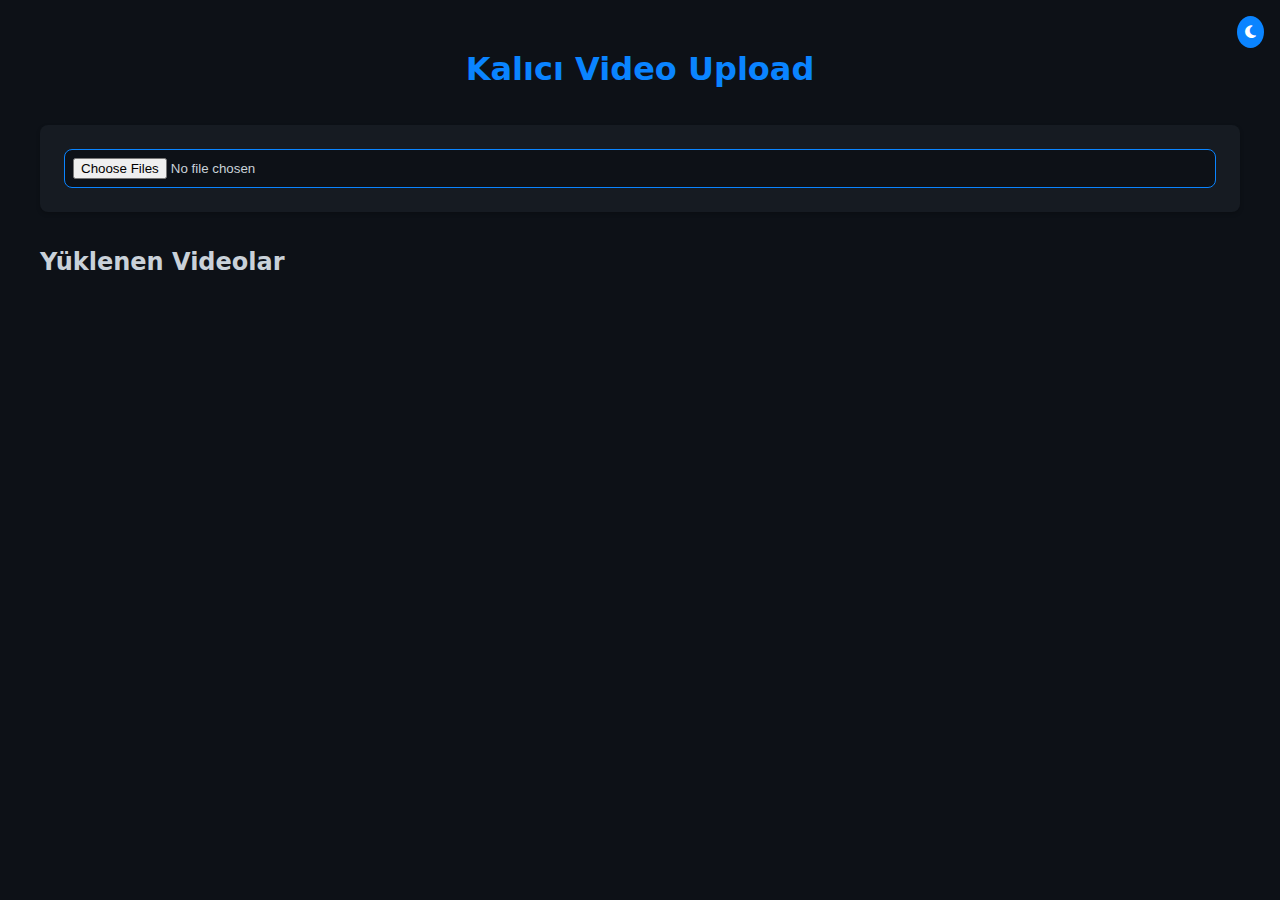
<file: index.html>
<!DOCTYPE html>
<html lang="tr">
<head>
  <meta charset="UTF-8">
  <meta name="viewport" content="width=device-width, initial-scale=1">
  <meta name="description" content="Kalıcı video yükleme ve paylaşma platformu">
  <title>Kalıcı Video Upload</title>
  <link rel="stylesheet" href="https://cdnjs.cloudflare.com/ajax/libs/font-awesome/6.4.0/css/all.min.css">
  <style>
    :root {
      --bg: #0d1117;
      --bg2: #161b22;
      --accent: #0a84ff;
      --text: #c9d1d9;
      --danger: #f85149;
      --success: #2ea043;
      --border-radius: 8px;
      --shadow: 0 2px 4px rgba(0, 0, 0, 0.2);
    }
    [data-theme="light"] {
      --bg: #ffffff;
      --bg2: #f6f8fa;
      --text: #24292e;
      --accent: #0366d6;
    }
    * { box-sizing: border-box; }
    body {
      margin: 0;
      font-family: system-ui, -apple-system, Arial, sans-serif;
      background: var(--bg);
      color: var(--text);
      padding: 1.5rem;
      line-height: 1.5;
    }
    .container {
      max-width: 1200px;
      margin: 0 auto;
    }
    h1 {
      color: var(--accent);
      text-align: center;
      margin-bottom: 2rem;
    }
    .upload-section {
      display: flex;
      flex-direction: column;
      gap: 1rem;
      margin-bottom: 2rem;
      background: var(--bg2);
      padding: 1.5rem;
      border-radius: var(--border-radius);
      box-shadow: var(--shadow);
    }
    input[type="file"] {
      padding: 0.5rem;
      background: var(--bg);
      color: var(--text);
      border: 1px solid var(--accent);
      border-radius: var(--border-radius);
    }
    .progress-bar {
      display: none;
      height: 8px;
      background: var(--bg2);
      border-radius: var(--border-radius);
      overflow: hidden;
    }
    .progress-bar div {
      height: 100%;
      background: var(--accent);
      width: 0;
      transition: width 0.3s ease;
    }
    .video-grid {
      display: grid;
      grid-template-columns: repeat(auto-fill, minmax(300px, 1fr));
      gap: 1rem;
    }
    .video-item {
      background: var(--bg2);
      padding: 1rem;
      border-radius: var(--border-radius);
      box-shadow: var(--shadow);
      transition: transform 0.2s ease;
    }
    .video-item:hover {
      transform: translateY(-2px);
    }
    .video-item video {
      max-width: 100%;
      border-radius: 4px;
      max-height: 200px;
      display: block;
      margin-bottom: 0.5rem;
    }
    .video-item .info {
      font-size: 0.9rem;
    }
    .video-item .info p {
      margin: 0.2rem 0;
      word-break: break-all;
    }
    .video-item .actions {
      display: flex;
      gap: 0.5rem;
      margin-top: 0.5rem;
    }
    button, .action-btn {
      background: var(--accent);
      border: none;
      color: #fff;
      padding: 0.5rem 1rem;
      border-radius: var(--border-radius);
      cursor: pointer;
      font-size: 0.9rem;
      transition: background 0.2s ease;
    }
    button:hover, .action-btn:hover {
      filter: brightness(1.2);
    }
    button.delete {
      background: var(--danger);
    }
    #loader {
      display: none;
      text-align: center;
      color: var(--accent);
      font-size: 1.1rem;
      margin: 1rem 0;
    }
    .theme-toggle {
      position: fixed;
      top: 1rem;
      right: 1rem;
      background: var(--accent);
      color: #fff;
      border: none;
      padding: 0.5rem;
      border-radius: 50%;
      cursor: pointer;
    }
    @media (max-width: 600px) {
      .video-grid {
        grid-template-columns: 1fr;
      }
      .upload-section {
        padding: 1rem;
      }
    }
  </style>
</head>
<body>
  <button class="theme-toggle" aria-label="Tema değiştir" onclick="toggleTheme()">
    <i class="fas fa-moon"></i>
  </button>
  <div class="container">
    <h1>Kalıcı Video Upload</h1>
    
    <div class="upload-section">
      <input id="fileInput" type="file" accept="video/*" multiple aria-label="Video dosyalarını seç">
      <div class="progress-bar"><div></div></div>
      <div id="loader">Yükleniyor…</div>
    </div>

    <div class="section">
      <h2>Yüklenen Videolar</h2>
      <div class="video-grid" id="myVideos"></div>
    </div>
  </div>

  <script>
    const API_URL = 'https://tmpfiles.org/api/v1/upload';
    const input = document.getElementById('fileInput');
    const myVideos = document.getElementById('myVideos');
    const loader = document.getElementById('loader');
    const progressBar = document.querySelector('.progress-bar');
    const progress = progressBar.querySelector('div');

    // Tema değiştirme
    function toggleTheme() {
      document.documentElement.dataset.theme = 
        document.documentElement.dataset.theme === 'light' ? 'dark' : 'light';
      document.querySelector('.theme-toggle i').className = 
        document.documentElement.dataset.theme === 'light' ? 'fas fa-moon' : 'fas fa-sun';
    }

    // Sayfa yüklenince
    window.addEventListener('DOMContentLoaded', listMy);

    // Dosya yükleme
    input.addEventListener('change', async () => {
      if (!input.files.length) return;
      loader.style.display = 'block';
      progressBar.style.display = 'block';
      const totalFiles = input.files.length;
      let uploaded = 0;

      for (const file of [...input.files]) {
        await upload(file, () => {
          uploaded++;
          progress.style.width = `${(uploaded / totalFiles) * 100}%`;
        });
      }
      input.value = '';
      loader.style.display = 'none';
      progressBar.style.display = 'none';
      progress.style.width = '0';
    });

    async function upload(file, onProgress) {
      const form = new FormData();
      form.append('file', file);
      try {
        const res = await fetch(API_URL, { method: 'POST', body: form });
        const text = await res.text(); // Önce metin olarak al
        let json;
        try {
          json = JSON.parse(text); // Metni JSON'a dönüştürmeyi dene
        } catch (e) {
          alert('API yanıtı geçersiz: ' + text.substring(0, 100) + '...');
          return;
        }
        if (res.ok && json.status === 'success') {
          const url = json.data.url.replace('tmpfiles.org/', 'tmpfiles.org/dl/');
          saveVideo(url, file.name);
          onProgress();
        } else {
          alert('Yükleme başarısız: ' + (json.message || 'Bilinmeyen hata'));
        }
      } catch (e) {
        alert('Bağlantı hatası: ' + e.message);
      }
    }

    function saveVideo(url, filename) {
      const timestamp = Date.now();
      const key = `my_${timestamp}_${filename}`;
      localStorage.setItem(key, JSON.stringify({
        url,
        filename,
        timestamp: new Date(timestamp).toLocaleString('tr-TR')
      }));
      listMy();
    }

    function listMy() {
      myVideos.innerHTML = '';
      Object.keys(localStorage)
        .filter(k => k.startsWith('my_'))
        .sort((a, b) => b.localeCompare(a))
        .forEach(k => {
          const data = JSON.parse(localStorage.getItem(k));
          addCard(k, data.url, data.filename, data.timestamp);
        });
    }

    function addCard(key, url, filename, timestamp) {
      const wrapper = document.createElement('div');
      wrapper.className = 'video-item';

      const vid = document.createElement('video');
      vid.src = url;
      vid.controls = true;
      vid.setAttribute('aria-label', `Video: ${filename}`);

      const info = document.createElement('div');
      info.className = 'info';
      info.innerHTML = `
        <p><strong>${filename}</strong></p>
        <p><small>Yükleme: ${timestamp}</small></p>
        <p><small><a href="${url}" target="_blank">${url}</a></small></p>
      `;

      const actions = document.createElement('div');
      actions.className = 'actions';
      actions.innerHTML = `
        <button class="action-btn" onclick="navigator.clipboard.writeText('${url}'); alert('Link kopyalandı!')">
          <i class="fas fa-copy"></i> Kopyala
        </button>
        <a class="action-btn" href="${url}" download><i class="fas fa-download"></i> İndir</a>
        <button class="action-btn delete" onclick="localStorage.removeItem('${key}'); listMy();">
          <i class="fas fa-trash"></i> Sil
        </button>
      `;

      wrapper.appendChild(vid);
      wrapper.appendChild(info);
      wrapper.appendChild(actions);
      myVideos.appendChild(wrapper);
    }
  </script>
</body>
</html>
</file>
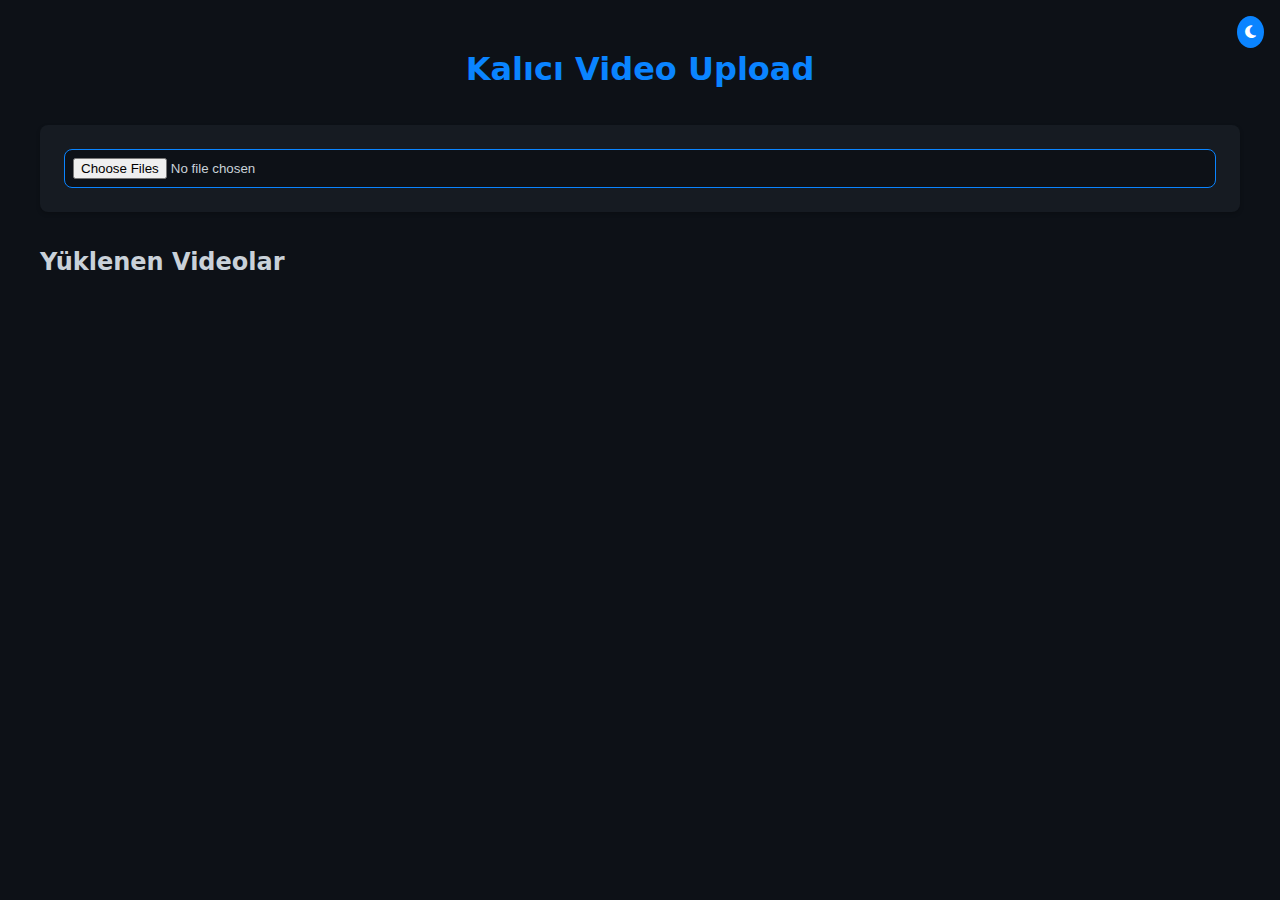
<file: İndex.html>
<!DOCTYPE html>
<html lang="tr">
<head>
  <meta charset="UTF-8">
  <meta name="viewport" content="width=device-width, initial-scale=1">
  <meta name="description" content="Kalıcı video yükleme ve paylaşma platformu">
  <title>Kalıcı Video Upload</title>
  <link rel="stylesheet" href="https://cdnjs.cloudflare.com/ajax/libs/font-awesome/6.4.0/css/all.min.css">
  <style>
    :root {
      --bg: #0d1117;
      --bg2: #161b22;
      --accent: #0a84ff;
      --text: #c9d1d9;
      --danger: #f85149;
      --success: #2ea043;
      --border-radius: 8px;
      --shadow: 0 2px 4px rgba(0, 0, 0, 0.2);
    }
    [data-theme="light"] {
      --bg: #ffffff;
      --bg2: #f6f8fa;
      --text: #24292e;
      --accent: #0366d6;
    }
    * { box-sizing: border-box; }
    body {
      margin: 0;
      font-family: system-ui, -apple-system, Arial, sans-serif;
      background: var(--bg);
      color: var(--text);
      padding: 1.5rem;
      line-height: 1.5;
    }
    .container {
      max-width: 1200px;
      margin: 0 auto;
    }
    h1 {
      color: var(--accent);
      text-align: center;
      margin-bottom: 2rem;
    }
    .upload-section {
      display: flex;
      flex-direction: column;
      gap: 1rem;
      margin-bottom: 2rem;
      background: var(--bg2);
      padding: 1.5rem;
      border-radius: var(--border-radius);
      box-shadow: var(--shadow);
    }
    input[type="file"] {
      padding: 0.5rem;
      background: var(--bg);
      color: var(--text);
      border: 1px solid var(--accent);
      border-radius: var(--border-radius);
    }
    .progress-bar {
      display: none;
      height: 8px;
      background: var(--bg2);
      border-radius: var(--border-radius);
      overflow: hidden;
    }
    .progress-bar div {
      height: 100%;
      background: var(--accent);
      width: 0;
      transition: width 0.3s ease;
    }
    .video-grid {
      display: grid;
      grid-template-columns: repeat(auto-fill, minmax(300px, 1fr));
      gap: 1rem;
    }
    .video-item {
      background: var(--bg2);
      padding: 1rem;
      border-radius: var(--border-radius);
      box-shadow: var(--shadow);
      transition: transform 0.2s ease;
    }
    .video-item:hover {
      transform: translateY(-2px);
    }
    .video-item video {
      max-width: 100%;
      border-radius: 4px;
      max-height: 200px;
      display: block;
      margin-bottom: 0.5rem;
    }
    .video-item .info {
      font-size: 0.9rem;
    }
    .video-item .info p {
      margin: 0.2rem 0;
      word-break: break-all;
    }
    .video-item .actions {
      display: flex;
      gap: 0.5rem;
      margin-top: 0.5rem;
    }
    button, .action-btn {
      background: var(--accent);
      border: none;
      color: #fff;
      padding: 0.5rem 1rem;
      border-radius: var(--border-radius);
      cursor: pointer;
      font-size: 0.9rem;
      transition: background 0.2s ease;
    }
    button:hover, .action-btn:hover {
      filter: brightness(1.2);
    }
    button.delete {
      background: var(--danger);
    }
    #loader {
      display: none;
      text-align: center;
      color: var(--accent);
      font-size: 1.1rem;
      margin: 1rem 0;
    }
    .theme-toggle {
      position: fixed;
      top: 1rem;
      right: 1rem;
      background: var(--accent);
      color: #fff;
      border: none;
      padding: 0.5rem;
      border-radius: 50%;
      cursor: pointer;
    }
    @media (max-width: 600px) {
      .video-grid {
        grid-template-columns: 1fr;
      }
      .upload-section {
        padding: 1rem;
      }
    }
  </style>
</head>
<body>
  <button class="theme-toggle" aria-label="Tema değiştir" onclick="toggleTheme()">
    <i class="fas fa-moon"></i>
  </button>
  <div class="container">
    <h1>Kalıcı Video Upload</h1>
    
    <div class="upload-section">
      <input id="fileInput" type="file" accept="video/*" multiple aria-label="Video dosyalarını seç">
      <div class="progress-bar"><div></div></div>
      <div id="loader">Yükleniyor…</div>
    </div>

    <div class="section">
      <h2>Yüklenen Videolar</h2>
      <div class="video-grid" id="myVideos"></div>
    </div>
  </div>

  <script>
    const API_URL = 'https://tmpfiles.org/api/v1/upload';
    const input = document.getElementById('fileInput');
    const myVideos = document.getElementById('myVideos');
    const loader = document.getElementById('loader');
    const progressBar = document.querySelector('.progress-bar');
    const progress = progressBar.querySelector('div');

    // Tema değiştirme
    function toggleTheme() {
      document.documentElement.dataset.theme = 
        document.documentElement.dataset.theme === 'light' ? 'dark' : 'light';
      document.querySelector('.theme-toggle i').className = 
        document.documentElement.dataset.theme === 'light' ? 'fas fa-moon' : 'fas fa-sun';
    }

    // Sayfa yüklenince
    window.addEventListener('DOMContentLoaded', listMy);

    // Dosya yükleme
    input.addEventListener('change', async () => {
      if (!input.files.length) return;
      loader.style.display = 'block';
      progressBar.style.display = 'block';
      const totalFiles = input.files.length;
      let uploaded = 0;

      for (const file of [...input.files]) {
        await upload(file, () => {
          uploaded++;
          progress.style.width = `${(uploaded / totalFiles) * 100}%`;
        });
      }
      input.value = '';
      loader.style.display = 'none';
      progressBar.style.display = 'none';
      progress.style.width = '0';
    });

    async function upload(file, onProgress) {
      const form = new FormData();
      form.append('file', file);
      try {
        const res = await fetch(API_URL, { method: 'POST', body: form });
        const text = await res.text(); // Önce metin olarak al
        let json;
        try {
          json = JSON.parse(text); // Metni JSON'a dönüştürmeyi dene
        } catch (e) {
          alert('API yanıtı geçersiz: ' + text.substring(0, 100) + '...');
          return;
        }
        if (res.ok && json.status === 'success') {
          const url = json.data.url.replace('tmpfiles.org/', 'tmpfiles.org/dl/');
          saveVideo(url, file.name);
          onProgress();
        } else {
          alert('Yükleme başarısız: ' + (json.message || 'Bilinmeyen hata'));
        }
      } catch (e) {
        alert('Bağlantı hatası: ' + e.message);
      }
    }

    function saveVideo(url, filename) {
      const timestamp = Date.now();
      const key = `my_${timestamp}_${filename}`;
      localStorage.setItem(key, JSON.stringify({
        url,
        filename,
        timestamp: new Date(timestamp).toLocaleString('tr-TR')
      }));
      listMy();
    }

    function listMy() {
      myVideos.innerHTML = '';
      Object.keys(localStorage)
        .filter(k => k.startsWith('my_'))
        .sort((a, b) => b.localeCompare(a))
        .forEach(k => {
          const data = JSON.parse(localStorage.getItem(k));
          addCard(k, data.url, data.filename, data.timestamp);
        });
    }

    function addCard(key, url, filename, timestamp) {
      const wrapper = document.createElement('div');
      wrapper.className = 'video-item';

      const vid = document.createElement('video');
      vid.src = url;
      vid.controls = true;
      vid.setAttribute('aria-label', `Video: ${filename}`);

      const info = document.createElement('div');
      info.className = 'info';
      info.innerHTML = `
        <p><strong>${filename}</strong></p>
        <p><small>Yükleme: ${timestamp}</small></p>
        <p><small><a href="${url}" target="_blank">${url}</a></small></p>
      `;

      const actions = document.createElement('div');
      actions.className = 'actions';
      actions.innerHTML = `
        <button class="action-btn" onclick="navigator.clipboard.writeText('${url}'); alert('Link kopyalandı!')">
          <i class="fas fa-copy"></i> Kopyala
        </button>
        <a class="action-btn" href="${url}" download><i class="fas fa-download"></i> İndir</a>
        <button class="action-btn delete" onclick="localStorage.removeItem('${key}'); listMy();">
          <i class="fas fa-trash"></i> Sil
        </button>
      `;

      wrapper.appendChild(vid);
      wrapper.appendChild(info);
      wrapper.appendChild(actions);
      myVideos.appendChild(wrapper);
    }
  </script>
</body>
</html>
</file>
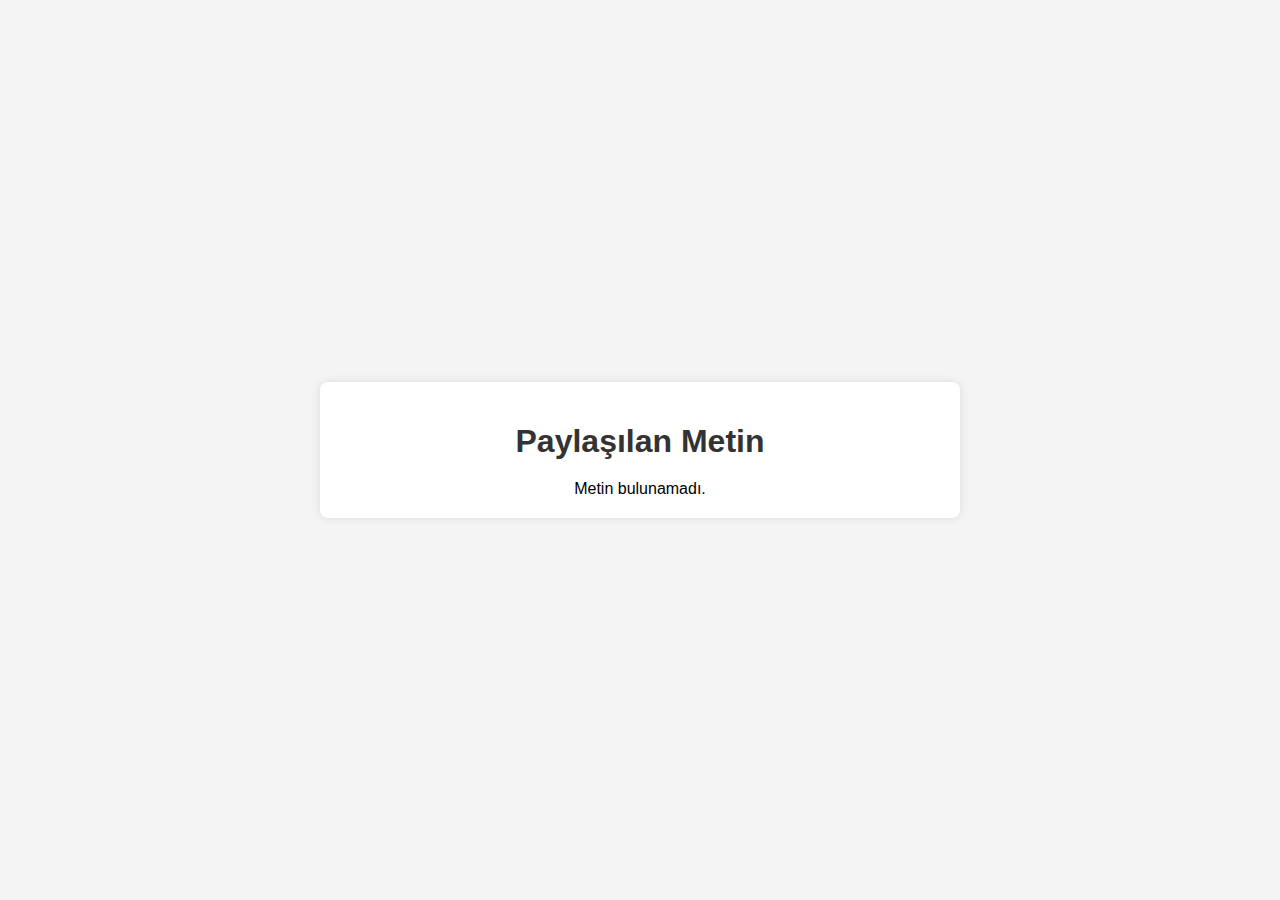
<file: view.html>
<!DOCTYPE html>
<html lang="tr">
<head>
    <meta charset="UTF-8">
    <meta name="viewport" content="width=device-width, initial-scale=1.0">
    <title>Metni Görüntüle</title>
    <link rel="stylesheet" href="styles.css">
</head>
<body>
    <div class="container">
        <h1>Paylaşılan Metin</h1>
        <div id="passwordPrompt" class="hidden">
            <input type="password" id="viewPassword" placeholder="Şifreyi girin">
            <button onclick="checkPassword()">Göster</button>
        </div>
        <pre id="sharedText" class="hidden"></pre>
        <div id="errorMessage" class="hidden"></div>
    </div>
    <script>
        // Simüle edilmiş veritabanı (aynı tarayıcıda çalışması için)
        const mockDatabase = window.opener ? window.opener.mockDatabase : {};

        // URL'den ID'yi al
        const urlParams = new URLSearchParams(window.location.search);
        const id = urlParams.get('id');

        // Metni kontrol et
        const data = mockDatabase[id];

        if (!data) {
            document.getElementById('errorMessage').textContent = 'Metin bulunamadı.';
            document.getElementById('errorMessage').classList.remove('hidden');
        } else if (data.visibility === 'public') {
            document.getElementById('sharedText').textContent = data.text;
            document.getElementById('sharedText').classList.remove('hidden');
        } else {
            document.getElementById('passwordPrompt').classList.remove('hidden');
        }

        function checkPassword() {
            const enteredPassword = document.getElementById('viewPassword').value;
            if (enteredPassword === data.password) {
                document.getElementById('sharedText').textContent = data.text;
                document.getElementById('sharedText').classList.remove('hidden');
                document.getElementById('passwordPrompt').classList.add('hidden');
            } else {
                document.getElementById('errorMessage').textContent = 'Yanlış şifre.';
                document.getElementById('errorMessage').classList.remove('hidden');
            }
        }
    </script>
</body>
</html>
</file>
<file: styles.css>
body {
    font-family: Arial, sans-serif;
    background-color: #f4f4f4;
    margin: 0;
    padding: 0;
    display: flex;
    justify-content: center;
    align-items: center;
    min-height: 100vh;
}

.container {
    background: white;
    padding: 20px;
    border-radius: 8px;
    box-shadow: 0 0 10px rgba(0, 0, 0, 0.1);
    width: 90%;
    max-width: 600px;
    text-align: center;
}

h1 {
    margin-bottom: 20px;
    color: #333;
}

textarea {
    width: 100%;
    height: 200px;
    margin-bottom: 20px;
    padding: 10px;
    border: 1px solid #ccc;
    border-radius: 4px;
    resize: vertical;
    font-size: 16px;
}

.options {
    margin-bottom: 20px;
}

.options label {
    margin-right: 20px;
}

#passwordInput {
    margin-top: 10px;
    padding: 8px;
    width: 100%;
    border: 1px solid #ccc;
    border-radius: 4px;
}

button {
    background-color: #28a745;
    color: white;
    padding: 10px 20px;
    border: none;
    border-radius: 4px;
    cursor: pointer;
    font-size: 16px;
}

button:hover {
    background-color: #218838;
}

#shareLink {
    margin-top: 20px;
    word-break: break-all;
}

.hidden {
    display: none;
}

pre {
    text-align: left;
    background: #f8f8f8;
    padding: 10px;
    border-radius: 4px;
}
</file>
